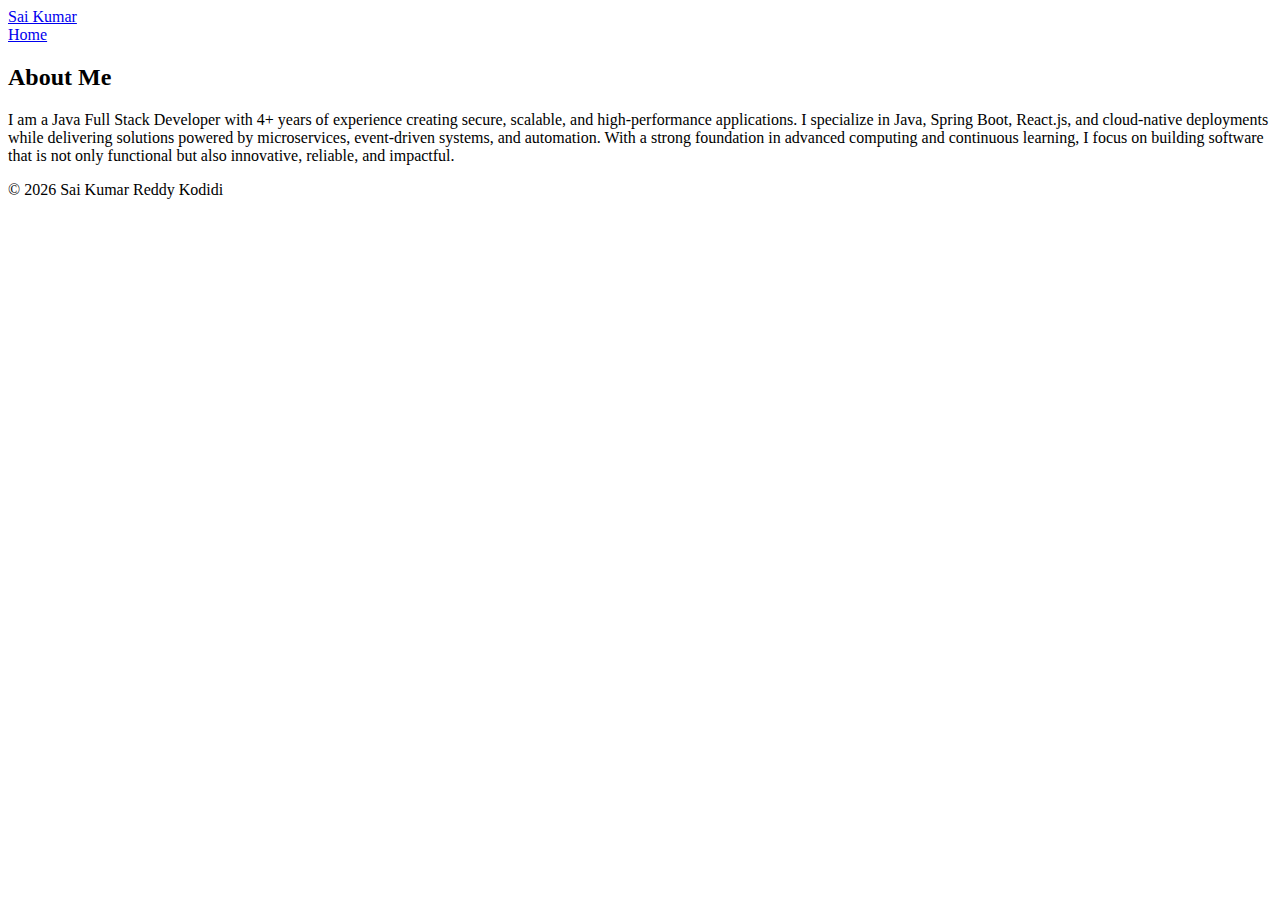
<file: public/about.html>
<!doctype html>
<html lang="en">
<head>
  <meta charset="utf-8" />
  <meta name="viewport" content="width=device-width,initial-scale=1" />
  <title>About — Sai Kumar</title>
  <link rel="stylesheet" href="./styling.css?v=6" />
</head>
<body>
<header class="site-header">
  <a class="brand" href="../">Sai Kumar</a>
  <nav class="nav"><a href="../">Home</a></nav>
</header>

<main class="section">
  <!-- >>> This block is embedded into index.html -->
  <section id="about-content">
    <h2>About Me</h2>
    <p>
      I am a Java Full Stack Developer with 4+ years of experience creating secure, scalable, and
      high-performance applications. I specialize in Java, Spring Boot, React.js, and cloud-native
      deployments while delivering solutions powered by microservices, event-driven systems, and automation.
      With a strong foundation in advanced computing and continuous learning, I focus on building software
      that is not only functional but also innovative, reliable, and impactful.
    </p>
  </section>
</main>

<footer class="site-footer"><p>© <span id="y"></span> Sai Kumar Reddy Kodidi</p></footer>
<script>document.getElementById('y').textContent=new Date().getFullYear()</script>
</body>
</html>
</file>
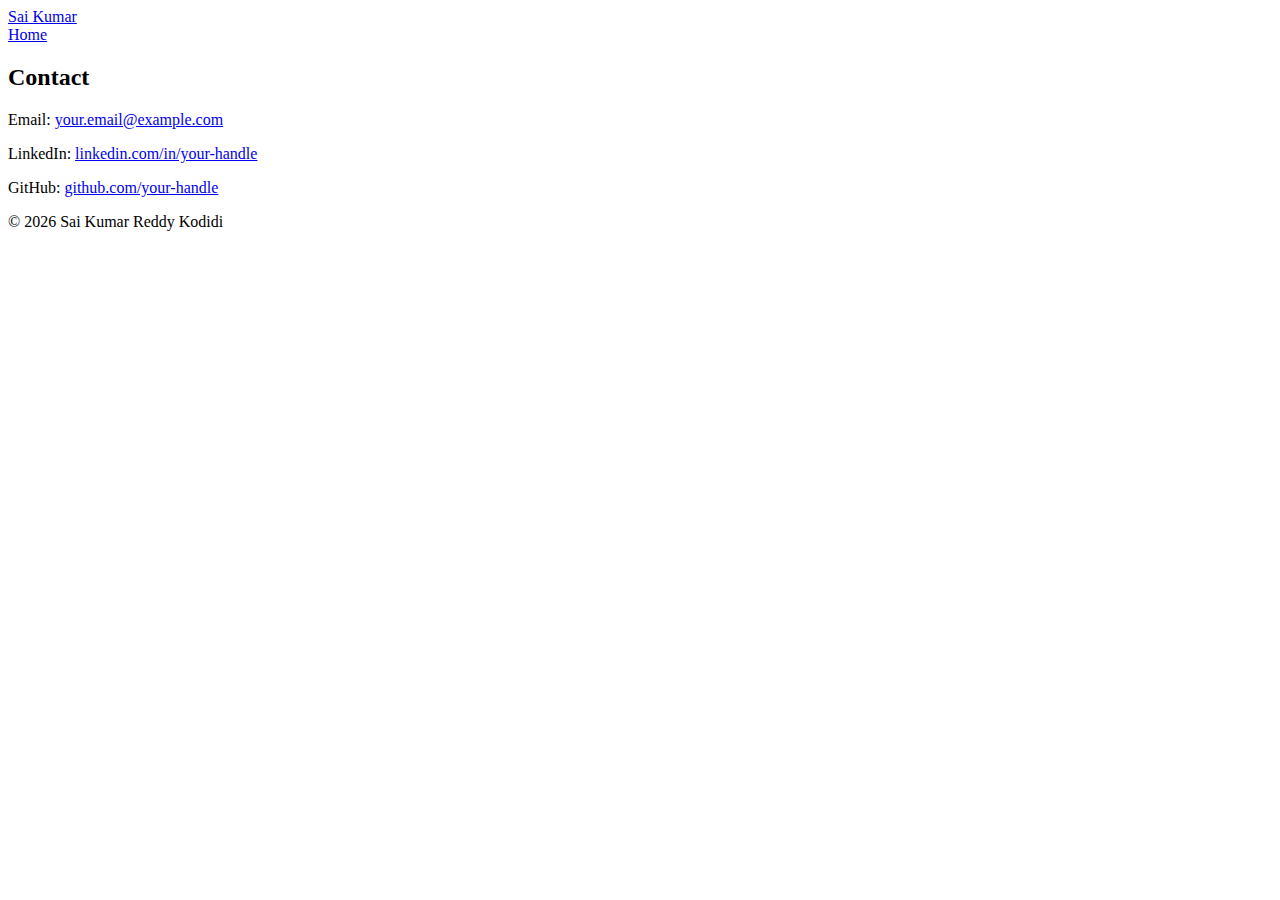
<file: public/contactme.html>
<!doctype html>
<html lang="en">
<head>
<meta charset="utf-8" />
<meta name="viewport" content="width=device-width,initial-scale=1" />
<title>Contact — Sai Kumar</title>
<link rel="stylesheet" href="./styling.css" />
</head>
<body>
<header class="site-header">
<a class="brand" href="/">Sai Kumar</a>
<nav class="nav" id="nav"><a href="/">Home</a></nav>
</header>
<main class="section contact">
<h2>Contact</h2>
<div class="contact-panel">
<p>Email: <a href="mailto:your.email@example.com">your.email@example.com</a></p>
<p>LinkedIn: <a href="https://www.linkedin.com/in/your-handle" target="_blank" rel="noopener">linkedin.com/in/your-handle</a></p>
<p>GitHub: <a href="https://github.com/your-handle" target="_blank" rel="noopener">github.com/your-handle</a></p>
</div>
</main>
<footer class="site-footer"><p>© <span id="y"></span> Sai Kumar Reddy Kodidi</p></footer>
<script>document.getElementById('y').textContent=new Date().getFullYear()</script>
</body>
</html>
</file>
<file: public/styling.css>

</file>
